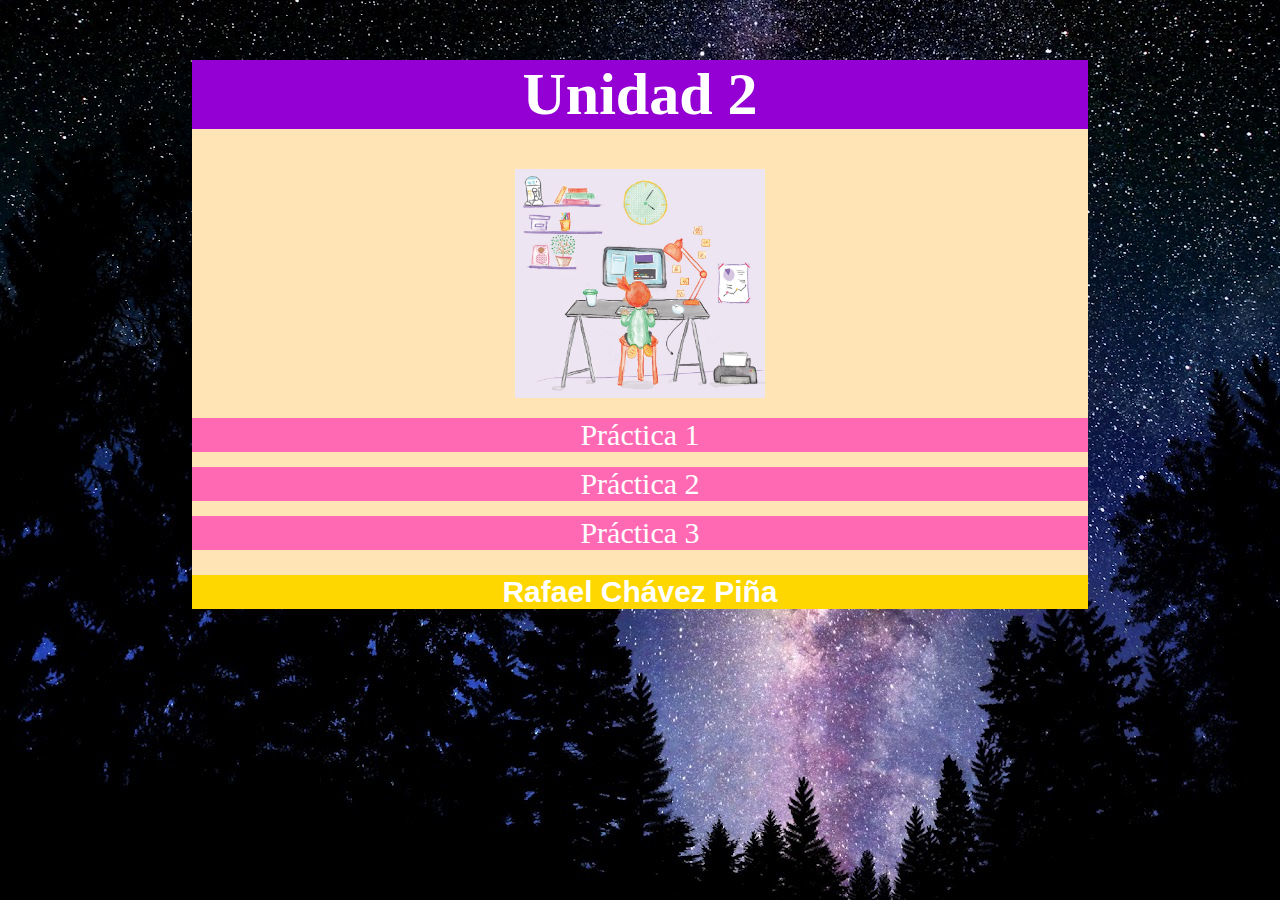
<file: index.html>
<!DOCTYPE html>
<html>
<head>
	<meta charset="utf-8">
	<title>Desarrollo Web</title><!--Titulo del documento-->
	<link rel="stylesheet" type="text/css" href="css/estilo1.css">
</head>
<body>
	<header><!--Encabezado de pagina-->
		<!--Barra de navegación-->
			<!--Encabezado 
			mayor-->
		
	</header>
	<section class="clase2">
		<article><center>
			<h1>Unidad 2</h1>
			<img src="img/img1.jpg" width="250">
			<ul id="Lista"><!--Lista no ordenada-->
				<li><a href="practica1.html">Práctica 1 <br> <a href ="practica2.html">Práctica 2 <br> <a href ="practica3.html">Práctica 3</a></li>
			</ul>
			<h2>Rafael Chávez Piña</h2>
			</center>
		</article>
		</section>
</body>
</html>
</file>
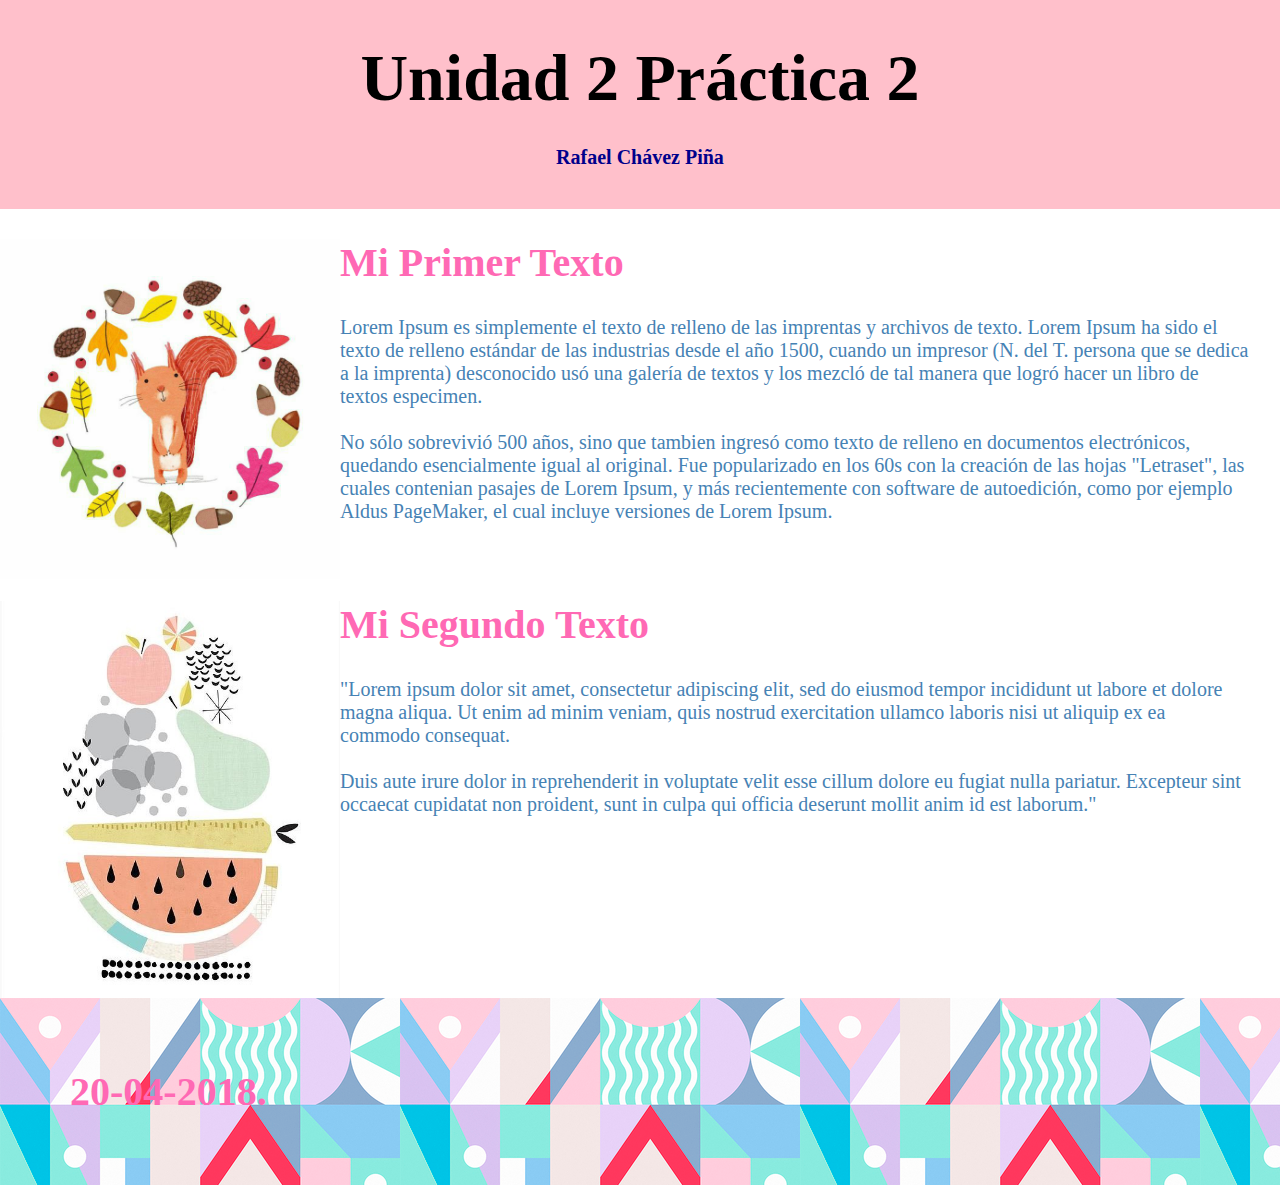
<file: practica2.html>
<!DOCTYPE html>
<html>
<head>
	<meta charset="utf-8">
	<title>Desarrollo Web</title><!--Titulo del documento-->
	<link rel="stylesheet" type="text/css" href="css/estilo2.css">
</head>
<body>
	<header><!--Encabezado de pagina-->
		<!--Barra de navegación-->
			<h1>Unidad 2 Práctica 2</h1><!--Encabezado 
			mayor-->
			<center><h5>Rafael Chávez Piña</h5></center>
		
	</header>
	<section>
		<article>
			<img class="clase1" src="img/img3.jpg" width="340">
			<h2>Mi Primer Texto</h2>
			<p>Lorem Ipsum es simplemente el texto de relleno de las imprentas y archivos de texto. Lorem Ipsum ha sido el texto de relleno estándar de las industrias desde el año 1500, cuando un impresor (N. del T. persona que se dedica a la imprenta) desconocido usó una galería de textos y los mezcló de tal manera que logró hacer un libro de textos especimen.
			<br>
			<br>
			No sólo sobrevivió 500 años, sino que tambien ingresó como texto de relleno en documentos electrónicos, quedando esencialmente igual al original. Fue popularizado en los 60s con la creación de las hojas "Letraset", las cuales contenian pasajes de Lorem Ipsum, y más recientemente con software de autoedición, como por ejemplo Aldus PageMaker, el cual incluye versiones de Lorem Ipsum.</p>
		</article>
			<br>
			<article>
				<img class="clase1" src="img/sandía.jpg" width="340">

			<h2>Mi Segundo Texto</h2>
			
			<p>"Lorem ipsum dolor sit amet, consectetur adipiscing elit, sed do eiusmod tempor incididunt ut labore et dolore magna aliqua. Ut enim ad minim veniam, quis nostrud exercitation ullamco laboris nisi ut aliquip ex ea commodo consequat. 
			<br>
			<br>
			Duis aute irure dolor in reprehenderit in voluptate velit esse cillum dolore eu fugiat nulla pariatur. Excepteur sint occaecat cupidatat non proident, sunt in culpa qui officia deserunt mollit anim id est laborum."</p>
			</article>
		</section>

		<footer>
		<h2><strong>20-04-2018.</strong></h2>
	</footer>
</body>
</html>
</file>
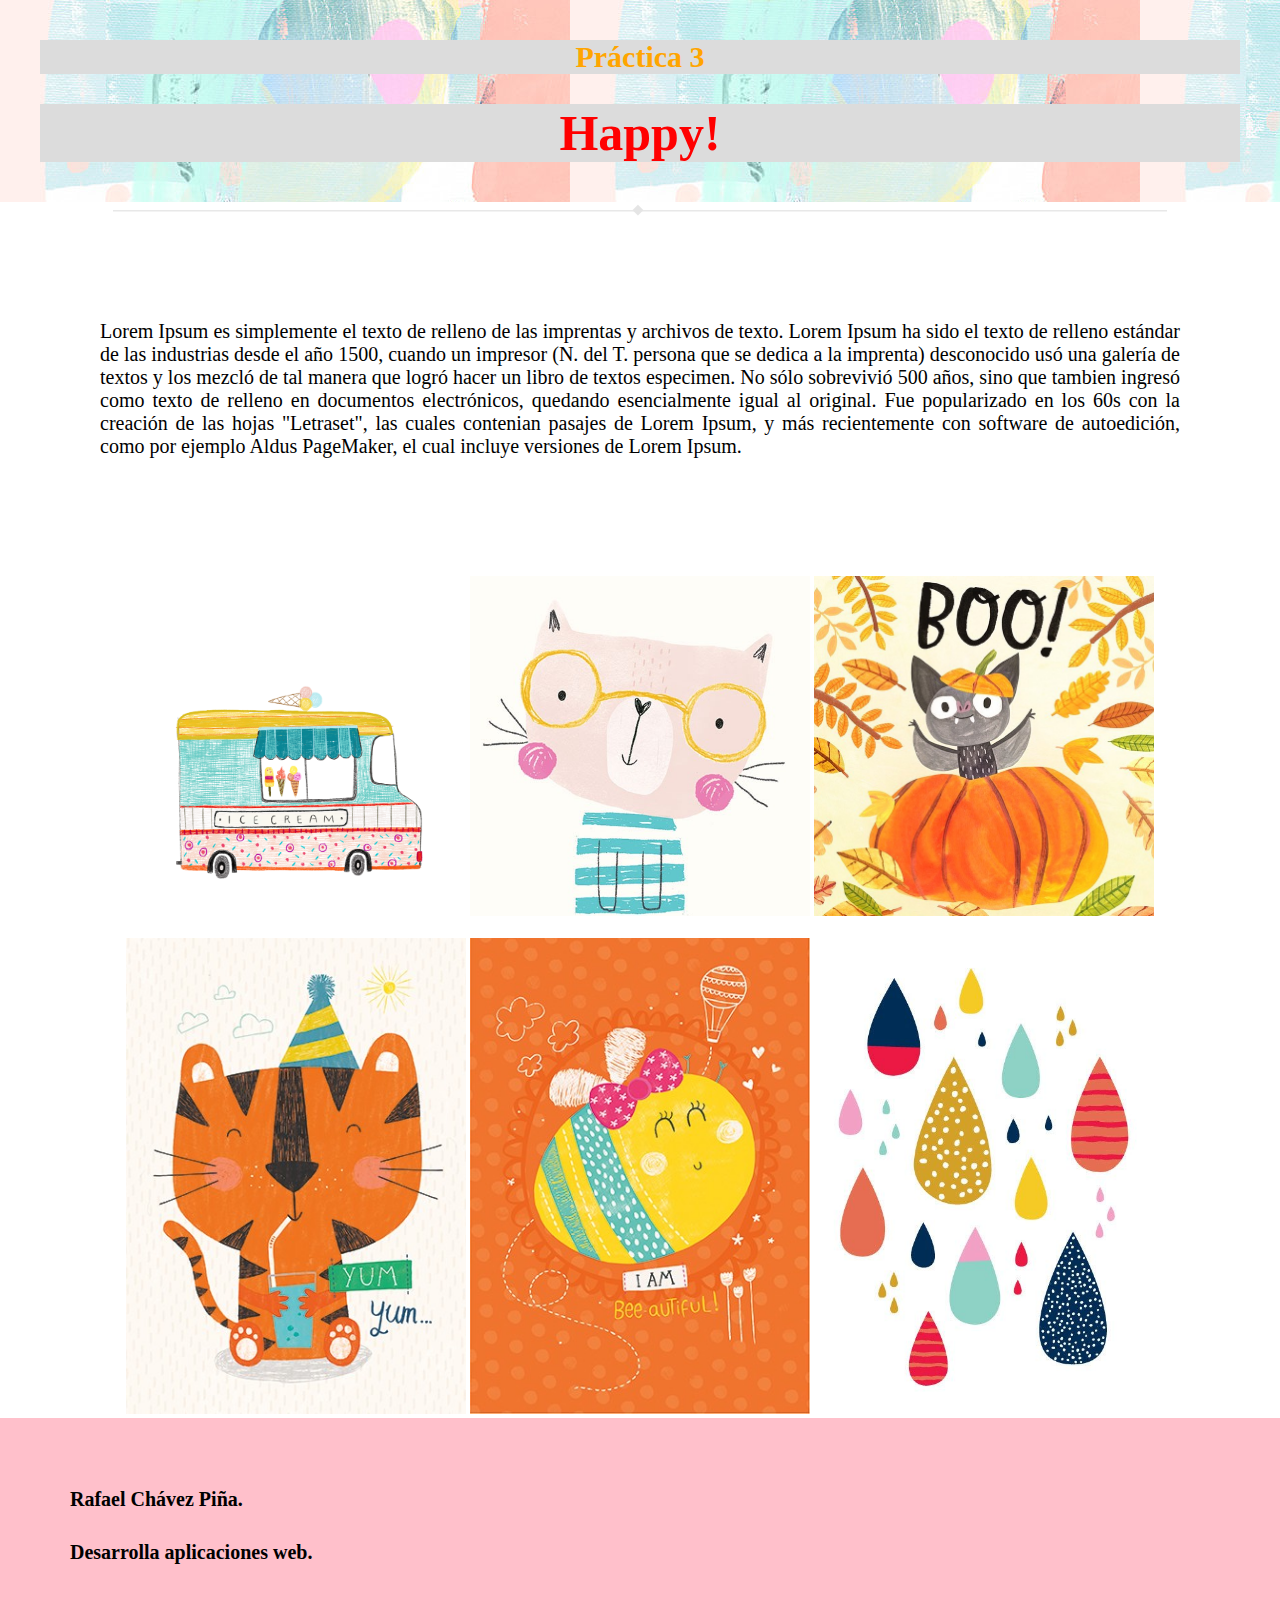
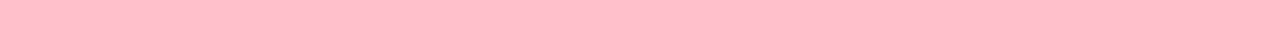
<file: practica3.html>
<!DOCTYPE html>
<html>
<head>
	<meta charset="utf-8">
	<title>Desarrollo Web</title><!--Titulo del documento-->
	<link rel="stylesheet" type="text/css" href="css/estilo3.css">
</head>
<body>
	<header><!--Encabezado de pagina-->
		<!--Barra de navegación-->
			<h1>Práctica 3</h1><!--Encabezado 
			mayor-->
			<center><h5>Happy!</h5></center>
		
	</header>
	<section>
		<article>
			<center><img src="img/line.png"></center>

			<p>Lorem Ipsum es simplemente el texto de relleno de las imprentas y archivos de texto. Lorem Ipsum ha sido el texto de relleno estándar de las industrias desde el año 1500, cuando un impresor (N. del T. persona que se dedica a la imprenta) desconocido usó una galería de textos y los mezcló de tal manera que logró hacer un libro de textos especimen. No sólo sobrevivió 500 años, sino que tambien ingresó como texto de relleno en documentos electrónicos, quedando esencialmente igual al original. Fue popularizado en los 60s con la creación de las hojas "Letraset", las cuales contenian pasajes de Lorem Ipsum, y más recientemente con software de autoedición, como por ejemplo Aldus PageMaker, el cual incluye versiones de Lorem Ipsum.</p>
		</article>
			<br>
			<article>
				<figcaption><center>
				<img src="img/car.png" width="340">
				<img src="img/cat.jpg" width="340">
				<img src="img/boo.jpg" width="340">
				<br>
				<br>
				<img src="img/yum.jpg" width="340">
				<img src="img/bee.jpg" width="340">
				<img src="img/agua.jpg" width="340">
				</center>
				</figcaption>
			</article>
		</section>

		<footer>
		<h2>Rafael Chávez Piña.</h2>
		<h2>Desarrolla aplicaciones web.</h2>
	</footer>
</body>
</html>
</file>
<file: css/estilo1.css>
body{
	margin: 0;
	background-image: url(../img/bosque.jpg);
}
header{
	padding: 10px;
	font-size: 26px;
}
h1{
	color: white;
	font-size: 60px;
	text-align: center;
	font-family: : Arial;
	background-color: #9400D3;
}
h2{
	color: white;
	font-size: 30px;
	font-family: Arial;
	background-color: #FFD700;
}
li a{
	 	
	display: block;/*Visualización de items*/
	color: white;
	font-size: 30px;
	text-decoration: none;
	margin: 0px;
	margin-bottom: 15px;
	font-family: : Arial;
	background-color: #FF69B4;
}
section{
	margin-left: 15%;
	margin-right: 15%;
	background-color: #FFE4B5;
}
#Lista{
	list-style-type: none;
	padding: 0px;
	margin-right: 0px;
	margin-left: 0px;
}
</file>
<file: css/estilo2.css>
body{
	margin: 0;
}
header{
background-color: #FFC0CB;
	padding: 10px;
	font-family: "Century Gothic"
	font-size: 26px;
	font-style: normal;
}
h1{
	font-family: Marseline;
	color: black;
	font-size: 66px;
	margin: 30px;
	text-align: center;
}
h2{
	color: #FF69B4;
	font-size: 40px;
	margin: 30px;
}
h5{
	color: #00008B;
	font-size: 20px;
	margin: 30px;
}
p{
	color: #4682B4;
	font-size: 20px;
	margin: 30px;
	font-style: normal;
}
.clase1{
	float: left;
}
footer{
	background-image: url(../img/pastel.jpg);
	padding: 40px; 
	clear: both;
}
</file>
<file: css/estilo3.css>
body{
	margin: 0;
}
header{
    background-image: url(../img/back5.jpg);
	padding: 10px;
	font-size: 26px;
}
h1{
	color: #FFA500;
	font-size: 30px;
	margin: 30px;
	text-align: center;
	font-family: : Arial;
	background-color: #DCDCDC;
}
h5{
	color: #FF0000;
	font-size: 50px;
	margin: 30px;
	font-family: : Arial;
	background-color: #DCDCDC;
}
h2{
	font-size: 20px;
	margin: 30px;
	font-family: : Arial;
}
p{
	font-size: 20px;
	margin: 100px;
	font-family: : Arial;
	text-align: justify;
}

footer{
	background-color: #FFC0CB;
	padding: 40px; 
	clear: both;
}
</file>
